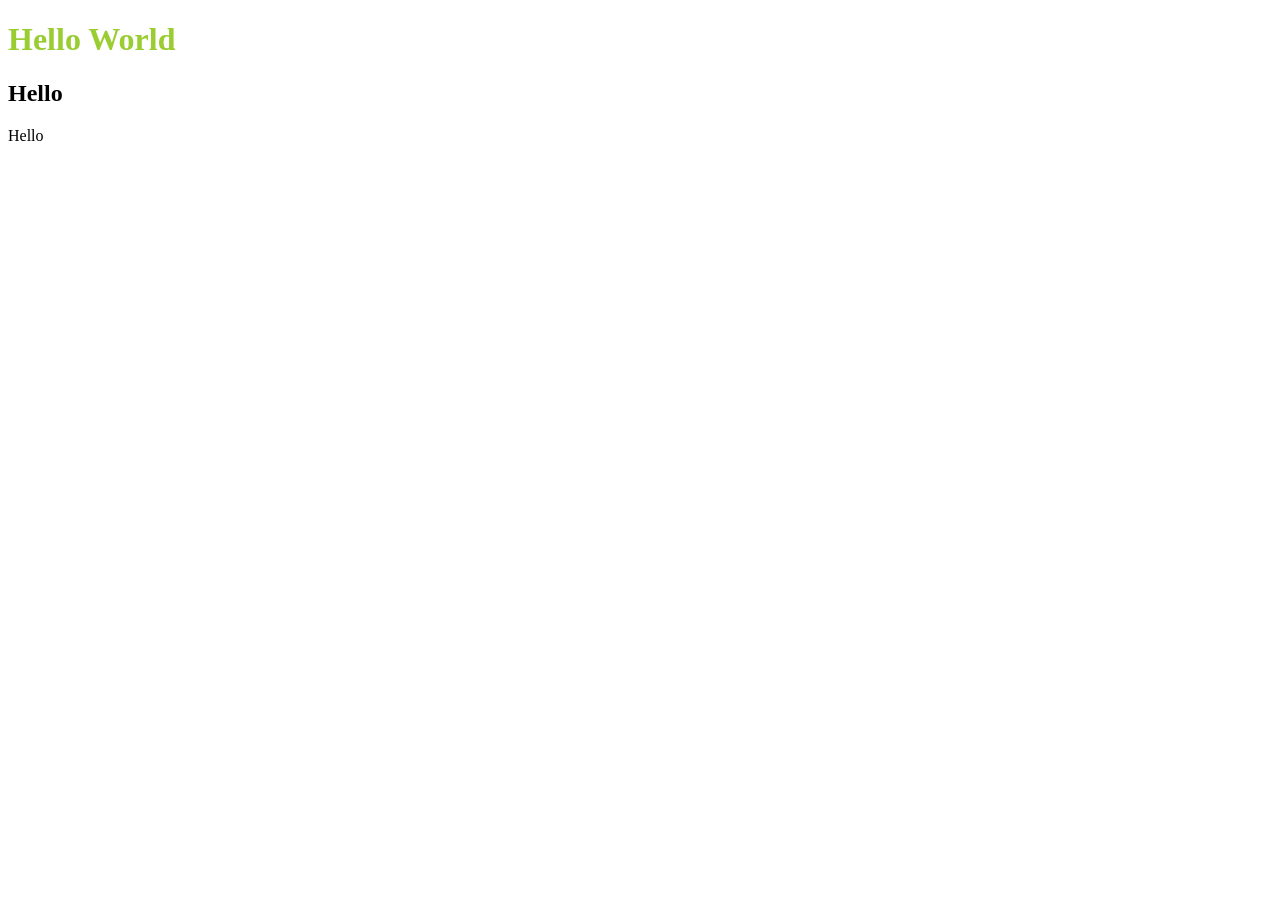
<file: index.html>
<!DOCTYPE html>
<html lang="en">
  <head>
    <meta charset="UTF-8" />
    <meta http-equiv="X-UA-Compatible" content="IE=edge" />
    <meta name="viewport" content="width=device-width, initial-scale=1.0" />
    <link rel="stylesheet" href="style.css" />
    <title>Github Demo</title>
  </head>
  <body>
    <h1>Hello World</h1>
    <h2>Hello</h2>
    <p>Hello</p>
  </body>
</html>
</file>
<file: style.css>
h1 {
  color: yellowgreen;
}
</file>
